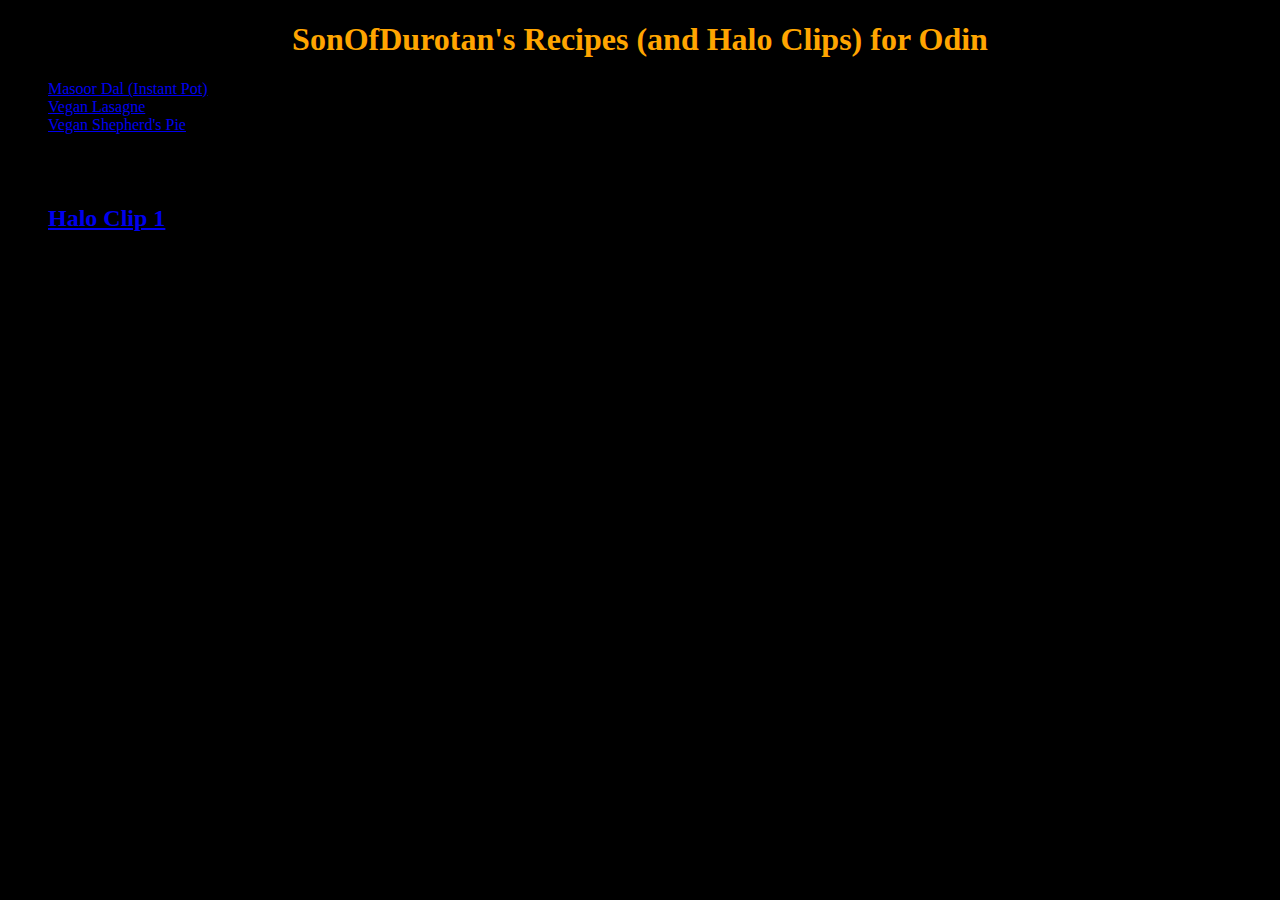
<file: index.html>
<!DOCTYPE html>
<html lang="en">
<head>
    <meta charset="UTF-8">
    <meta name="viewport" content="width=device-width, initial-scale=1.0">
    <title>Odin Recipes</title>
    <link rel="stylesheet" href="styles.css">
</head>
<body>
    <h1 class="header">SonOfDurotan's Recipes (and Halo Clips) for Odin</h1>
    <ul>
        <li><a href="recipes/masoordal.html">Masoor Dal (Instant Pot)</a></li>
        <li><a href="recipes/veganlasagne.html">Vegan Lasagne</a></li>
        <li><a href="recipes/veganshepherdspie.html">Vegan Shepherd's Pie</a></li>
    </ul>
    <h2>Halo Clips
        <ul>
            <li><a href="https://imgur.com/knopmSF#embed">Halo Clip 1</a></li>
        </ul>
    </h2>
    
</body>
</html>
</file>
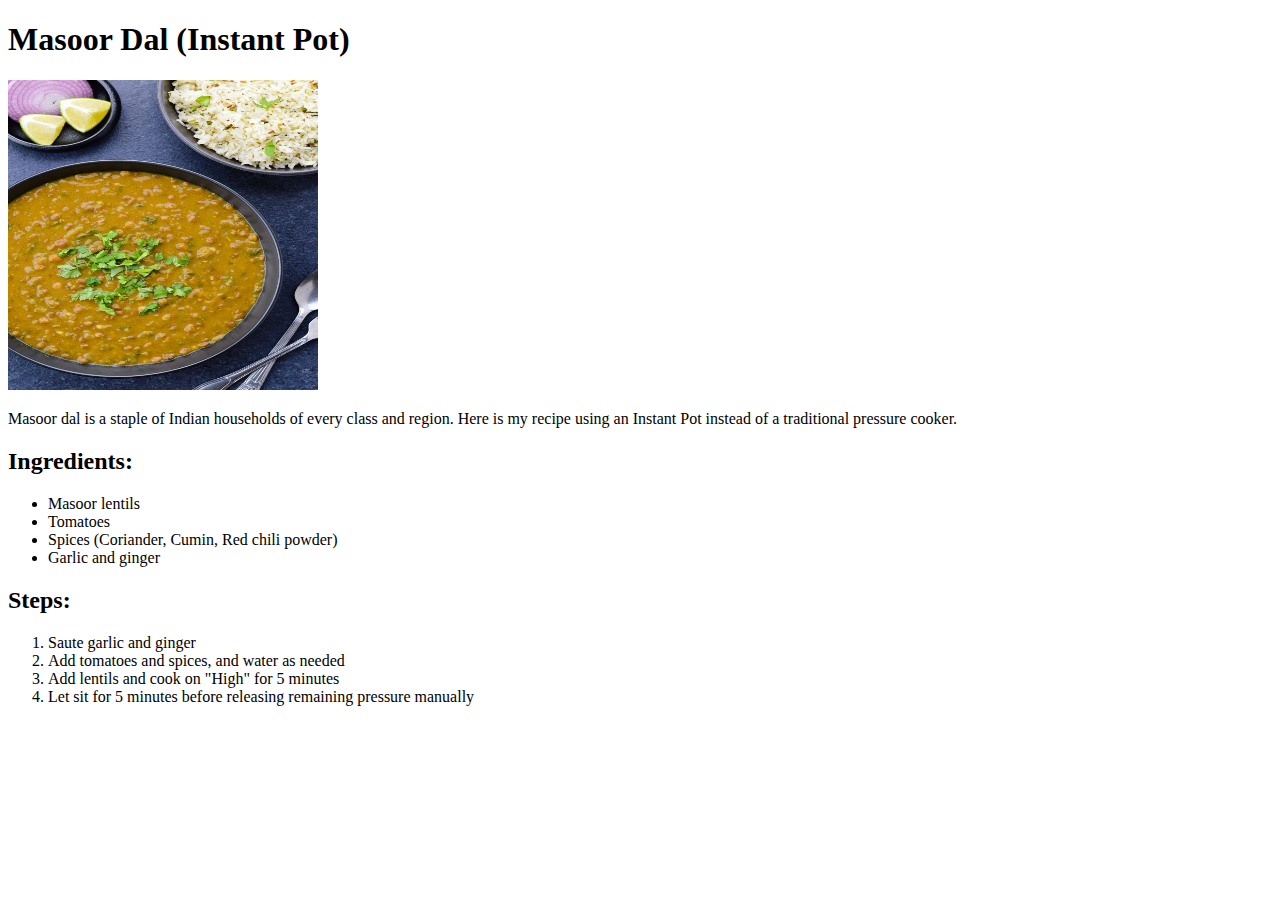
<file: recipes/masoordal.html>
<!DOCTYPE html>
<html lang="en">
<head>
    <meta charset="UTF-8">
    <meta name="viewport" content="width=device-width, initial-scale=1.0">
    <title>Document</title>
</head>
<body>
    <h1>Masoor Dal (Instant Pot)</h1>
    <img src="masoordal.jpg" alt="picture of masoor dal" height="310" width="310">
    <p>Masoor dal is a staple of Indian households of every class and region. Here is my recipe using an Instant Pot instead of a traditional pressure cooker.</p>
    <h2><strong>Ingredients:</strong></h2>
    <ul>
        <li>Masoor lentils</li>
        <li>Tomatoes</li>
        <li>Spices (Coriander, Cumin, Red chili powder)</li>
        <li>Garlic and ginger</li>
    </ul>
    <h2><strong>Steps:</strong></h2>
    <ol>
        <li>Saute garlic and ginger</li>
        <li>Add tomatoes and spices, and water as needed</li>
        <li>Add lentils and cook on "High" for 5 minutes</li>
        <li>Let sit for 5 minutes before releasing remaining pressure manually</li>
    </ol>
</body>
</html>
</file>
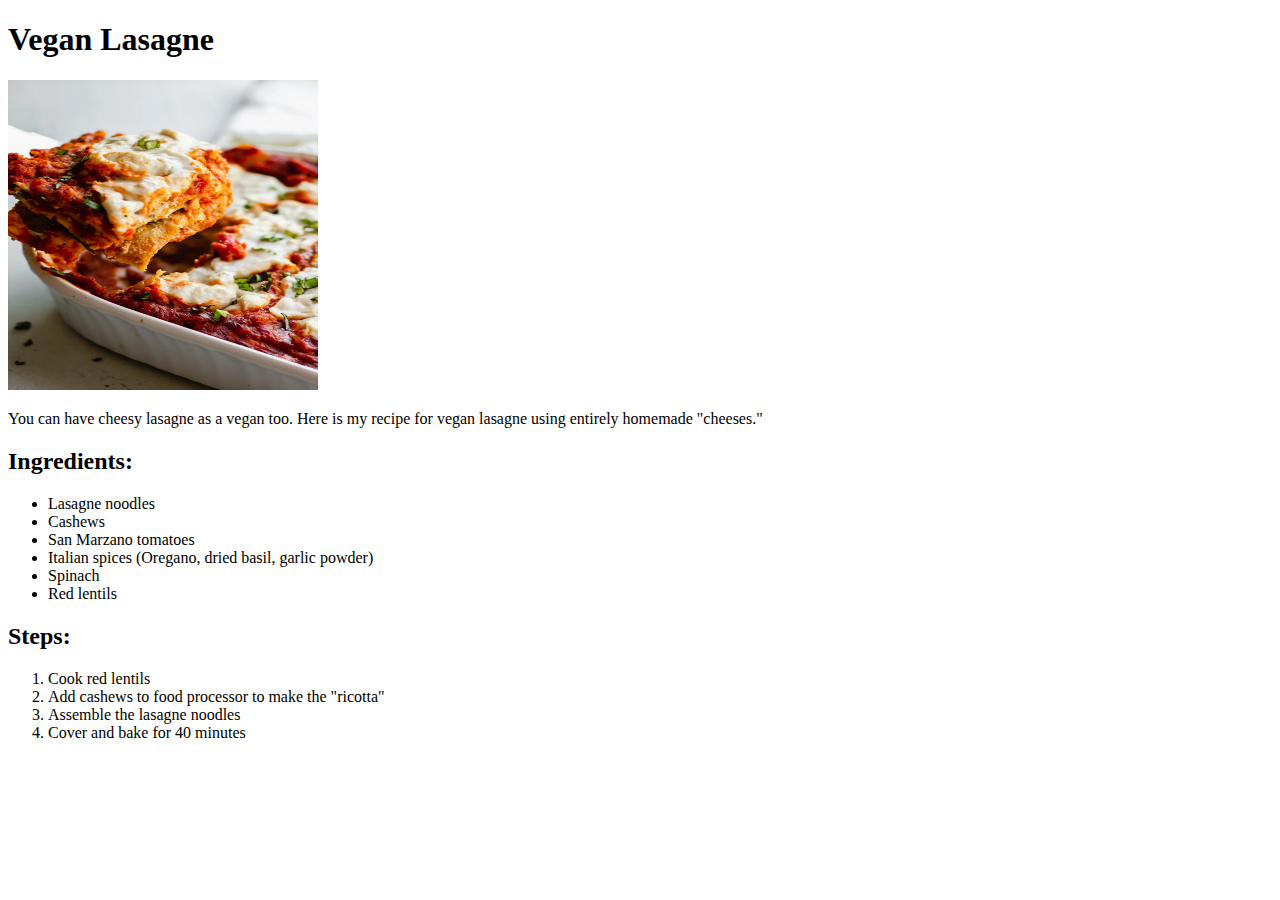
<file: recipes/veganlasagne.html>
<!DOCTYPE html>
<html lang="en">
<head>
    <meta charset="UTF-8">
    <meta name="viewport" content="width=device-width, initial-scale=1.0">
    <title>Document</title>
</head>
<body>
    <h1>Vegan Lasagne</h1>
    <img src="veganlasagne.jpg" alt="picture of vegan lasagne" height="310" width="310">
    <p>You can have cheesy lasagne as a vegan too. Here is my recipe for vegan lasagne using entirely homemade "cheeses."</p>
    <h2><strong>Ingredients:</strong></h2>
    <ul>
        <li>Lasagne noodles</li>
        <li>Cashews</li>
        <li>San Marzano tomatoes</li>
        <li>Italian spices (Oregano, dried basil, garlic powder)</li>
        <li>Spinach</li>
        <li>Red lentils</li>
    </ul>
    <h2><strong>Steps:</strong></h2>
    <ol>
        <li>Cook red lentils</li>
        <li>Add cashews to food processor to make the "ricotta"</li>
        <li>Assemble the lasagne noodles</li>
        <li>Cover and bake for 40 minutes</li>
    </ol>
</body>
</html>
</file>
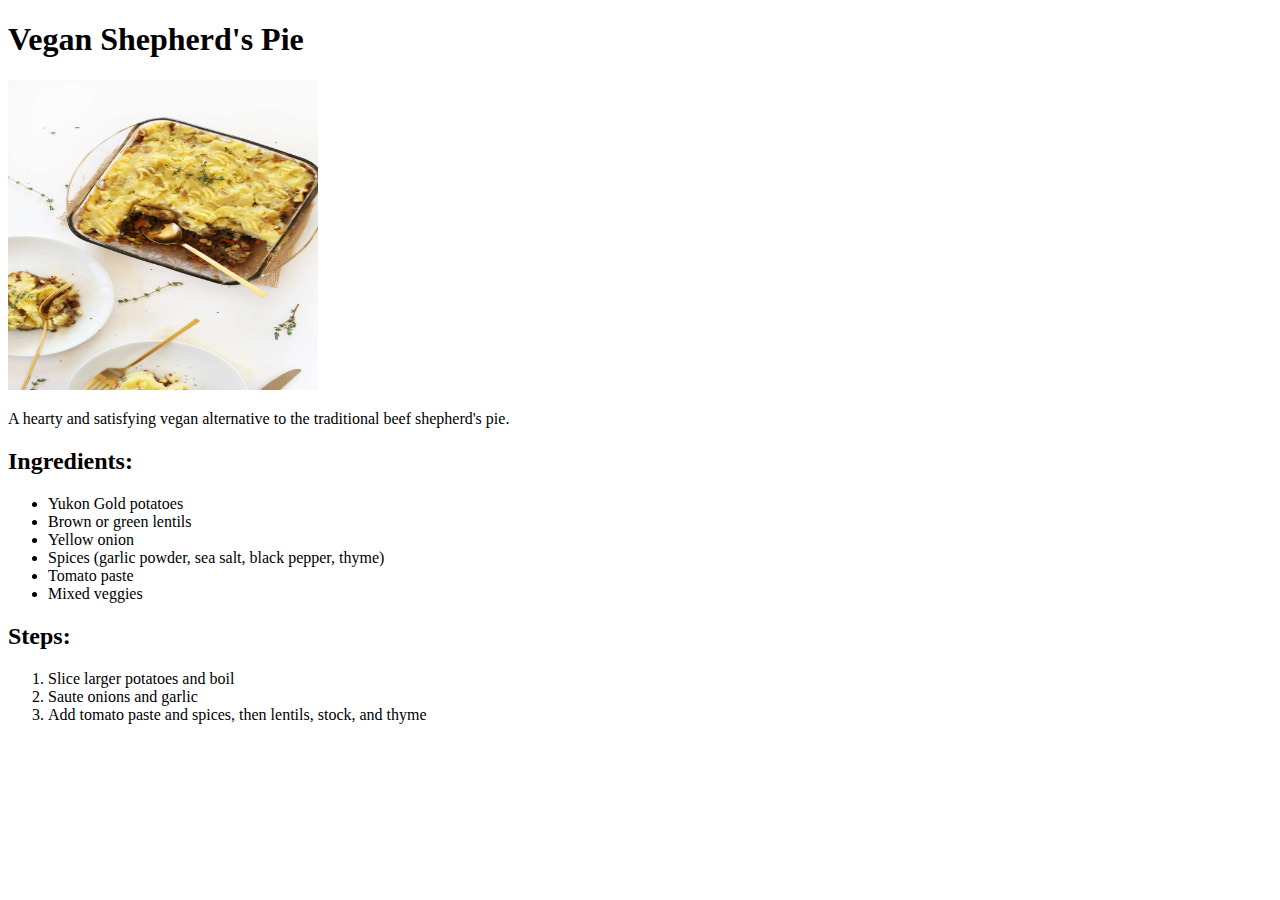
<file: recipes/veganshepherdspie.html>
<!DOCTYPE html>
<html lang="en">
<head>
    <meta charset="UTF-8">
    <meta name="viewport" content="width=device-width, initial-scale=1.0">
    <title>Document</title>
</head>
<body>
    <h1>Vegan Shepherd's Pie</h1>
    <img src="veganshepherdspie.jpg" alt="picture of vegan shepherd's pie" height="310" width="310">
    <p>A hearty and satisfying vegan alternative to the traditional beef shepherd's pie.</p>
    <h2><strong>Ingredients:</strong></h2>
    <ul>
        <li>Yukon Gold potatoes</li>
        <li>Brown or green lentils</li>
        <li>Yellow onion</li>
        <li>Spices (garlic powder, sea salt, black pepper, thyme)</li>
        <li>Tomato paste</li>
        <li>Mixed veggies</li>
    </ul>
    <h2><strong>Steps:</strong></h2>
    <ol>
        <li>Slice larger potatoes and boil</li>
        <li>Saute onions and garlic</li>
        <li>Add tomato paste and spices, then lentils, stock, and thyme</li>     
    </ol>
</body>
</html>
</file>
<file: styles.css>
body {
    background-color: black;
}
.header {
    font-family:'Courier New', Courier, monospace
    font-size: 50px;
    font-weight: 900;
    color: orange;
    text-align: center;
}
</file>
